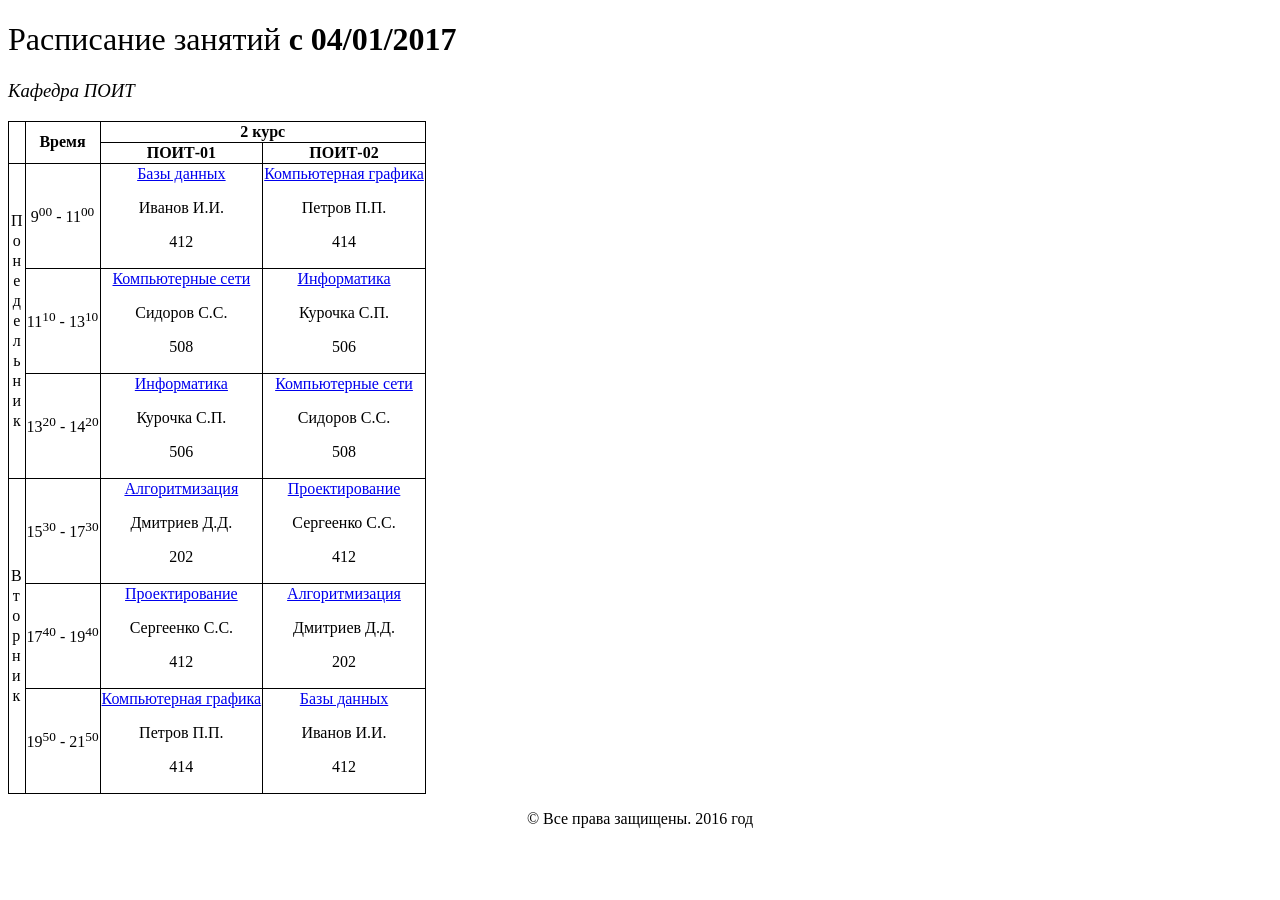
<file: index.html>
<!DOCTYPE html>
<html lang="ru">

<head>
    <meta charset="UTF-8">
    <meta name="viewport" content="width=device-width, initial-scale=1.0">
    <title>БГУИР - Расписание занятий с 04/01/2017</title>
    <link rel="stylesheet" href="style.css">
</head>

<body>
    <h1>Расписание занятий <strong>с 04/01/2017</strong></h1>
    <h3 class="normal-heading">Кафедра ПОИТ</h3>

    <table>

        <tr>
            <th rowspan="2"></th>
            <th rowspan="2">Время</th>
            <th colspan="2">2 курс</th>
        </tr>
        <tr>
            <th>ПОИТ-01</th>
            <th>ПОИТ-02</th>
        </tr>


        <tr>
            <td rowspan="3">
                <table>
                    <tr>
                        <td>П</td>
                    </tr>
                    <tr>
                        <td>о</td>
                    </tr>
                    <tr>
                        <td>н</td>
                    </tr>
                    <tr>
                        <td>е</td>
                    </tr>
                    <tr>
                        <td>д</td>
                    </tr>
                    <tr>
                        <td>е</td>
                    </tr>
                    <tr>
                        <td>л</td>
                    </tr>
                    <tr>
                        <td>ь</td>
                    </tr>
                    <tr>
                        <td>н</td>
                    </tr>
                    <tr>
                        <td>и</td>
                    </tr>
                    <tr>
                        <td>к</td>
                    </tr>
                </table>
            </td>
            <td>9<sup>00</sup> - 11<sup>00</sup></td>
            <td class="lesson"><a href="lectures.html#databases">Базы данных</a>
                <p>
                    Иванов И.И.
                </p>
                <p>
                    412
                </p>
            </td>
            <td class="lesson"><a href="lectures.html#graphics">Компьютерная графика</a>
                <p>
                    Петров П.П.
                </p>
                <p>
                    414
                </p>
            </td>
        </tr>


        <tr>
            <td>11<sup>10</sup> - 13<sup>10</sup></td>
            <td><a href="lectures.html#networks">Компьютерные сети</a>
                <p>
                    Сидоров С.С.
                </p>
                <p>
                    508
                </p>
            </td>
            <td><a href="lectures.html#informatics">Информатика</a>
                <p>
                    Курочка С.П.
                </p>
                <p>
                    506
                </p>
            </td>
        </tr>
        <tr>
            <td>13<sup>20</sup> - 14<sup>20</sup></td>
            <td><a href="lectures.html#informatics">Информатика</a>
                <p>
                    Курочка С.П.
                </p>
                <p>
                    506
                </p>
            </td>
            <td><a href="lectures.html#networks">Компьютерные сети</a>
                <p>
                    Сидоров С.С.
                </p>
                <p>
                    508
                </p>
            </td>
        </tr>

        <tr>
            <td rowspan="3">
                <table>
                    <tr>
                        <td>В</td>
                    </tr>
                    <tr>
                        <td>т</td>
                    </tr>
                    <tr>
                        <td>о</td>
                    </tr>
                    <tr>
                        <td>р</td>
                    </tr>
                    <tr>
                        <td>н</td>
                    </tr>
                    <tr>
                        <td>и</td>
                    </tr>
                    <tr>
                        <td>к</td>
                    </tr>
                </table>
            </td>
            <td>15<sup>30</sup> - 17<sup>30</sup></td>
            <td class="lesson"><a href="lectures.html#algorithms">Алгоритмизация</a>
                <p>
                    Дмитриев Д.Д.
                </p>
                <p>
                    202
                </p>
            </td>
            <td class="lesson"><a href="lectures.html#design">Проектирование</a>
                <p>
                    Сергеенко С.С.
                </p>
                <p>
                    412
                </p>
            </td>
        </tr>


        <tr>
            <td>17<sup>40</sup> - 19<sup>40</sup></td>
            <td><a href="lectures.html#design">Проектирование</a>
                <p>
                    Сергеенко С.С.
                </p>
                <p>
                    412
                </p>
            </td>
            <td><a href="lectures.html#algorithms">Алгоритмизация</a>
                <p>
                    Дмитриев Д.Д.
                </p>
                <p>
                    202
                </p>
            </td>
        </tr>
        <tr>
            <td>19<sup>50</sup> - 21<sup>50</sup></td>
            <td><a href="lectures.html#graphics">Компьютерная графика</a>
                <p>
                    Петров П.П.
                </p>
                <p>
                    414
                </p>
            </td>
            <td><a href="lectures.html#databases">Базы данных</a>
                <p>
                    Иванов И.И.
                </p>
                <p>
                    412
                </p>
            </td>
        </tr>
    </table>

    <footer>
        <p>&copy; Все права защищены. 2016 год</p>
    </footer>
</body>

</html>
</file>
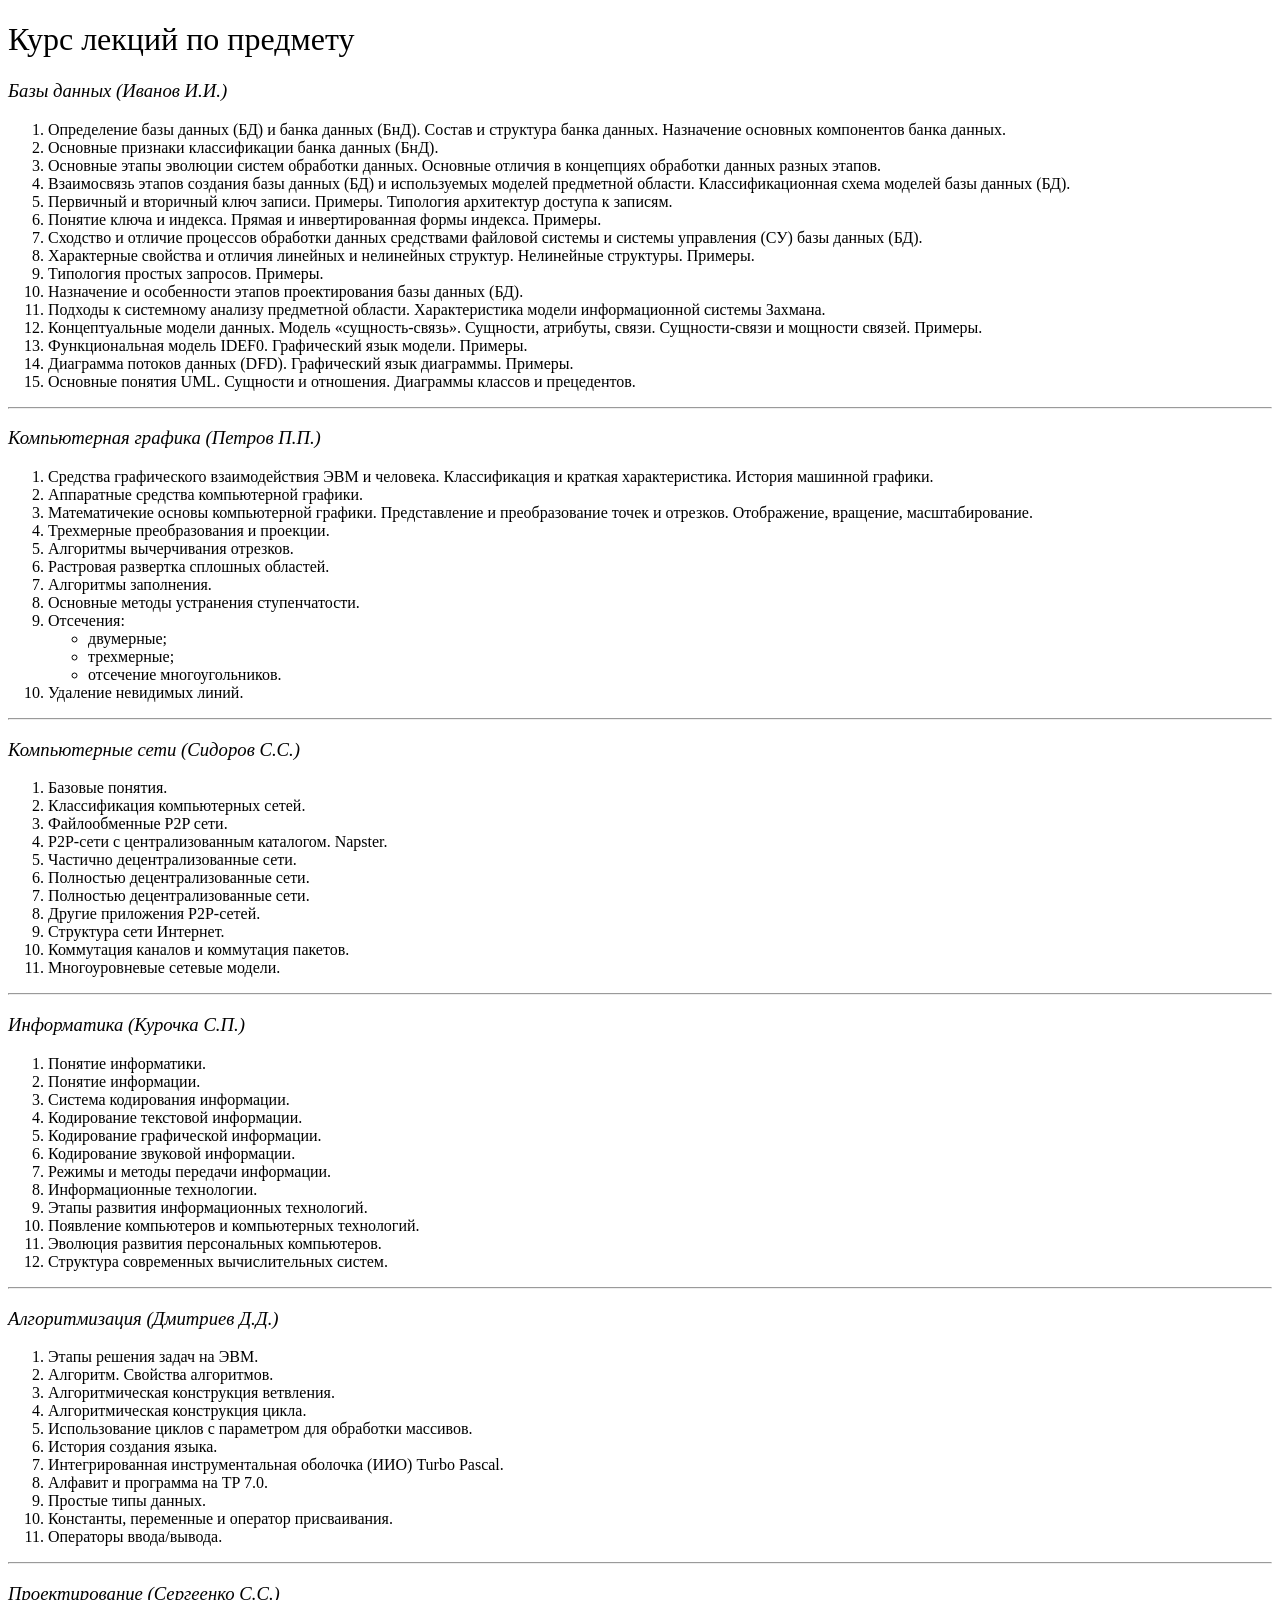
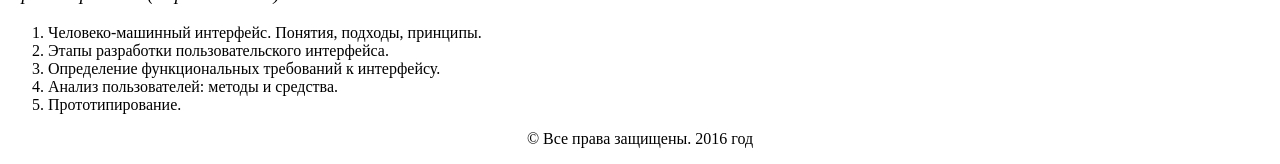
<file: lectures.html>
<!DOCTYPE html>
<html lang="ru">

<head>
    <meta charset="UTF-8">
    <meta name="viewport" content="width=device-width, initial-scale=1.0">
    <title>БГУИР - Курс лекций</title>
    <link rel="stylesheet" href="style.css">
</head>

<body>
    <h1>Курс лекций по предмету</h1>

    <h3 id="databases">Базы данных (Иванов И.И.)</h3>
    <ol>
        <li>Определение базы данных (БД) и банка данных (БнД). Состав и структура банка данных. Назначение основных
            компонентов банка данных.</li>
        <li>Основные признаки классификации банка данных (БнД).</li>
        <li>Основные этапы эволюции систем обработки данных. Основные отличия в концепциях обработки данных разных
            этапов.</li>
        <li>Взаимосвязь этапов создания базы данных (БД) и используемых моделей предметной области. Классификационная
            схема моделей базы данных (БД).</li>
        <li>Первичный и вторичный ключ записи. Примеры. Типология архитектур доступа к записям.</li>
        <li>Понятие ключа и индекса. Прямая и инвертированная формы индекса. Примеры.</li>
        <li>Сходство и отличие процессов обработки данных средствами файловой системы и системы управления (СУ) базы
            данных (БД).</li>
        <li>Характерные свойства и отличия линейных и нелинейных структур. Нелинейные структуры. Примеры.</li>
        <li>Типология простых запросов. Примеры.</li>
        <li>Назначение и особенности этапов проектирования базы данных (БД).</li>
        <li>Подходы к системному анализу предметной области. Характеристика модели информационной системы Захмана.</li>
        <li>Концептуальные модели данных. Модель «сущность-связь». Сущности, атрибуты, связи. Сущности-связи и мощности
            связей. Примеры.</li>
        <li>Функциональная модель IDEF0. Графический язык модели. Примеры.</li>
        <li>Диаграмма потоков данных (DFD). Графический язык диаграммы. Примеры.</li>
        <li>Основные понятия UML. Сущности и отношения. Диаграммы классов и прецедентов.</li>
    </ol>

    <hr>

    <h3 id="graphics">Компьютерная графика (Петров П.П.)</h3>
    <ol>
        <li>Средства графического взаимодействия ЭВМ и человека. Классификация и краткая характеристика. История
            машинной графики.</li>
        <li>Аппаратные средства компьютерной графики.</li>
        <li>Математичекие основы компьютерной графики. Представление и преобразование точек и отрезков. Отображение,
            вращение, масштабирование.</li>
        <li>Трехмерные преобразования и проекции.</li>
        <li>Алгоритмы вычерчивания отрезков.</li>
        <li>Растровая развертка сплошных областей.</li>
        <li>Алгоритмы заполнения.</li>
        <li>Основные методы устранения ступенчатости.</li>
        <li>Отсечения:
            <ul>
                <li>двумерные;</li>
                <li>трехмерные;</li>
                <li>отсечение многоугольников.</li>
            </ul>
        </li>
        <li>Удаление невидимых линий.</li>
    </ol>

    <hr>

    <h3 id="networks">Компьютерные сети (Сидоров С.С.)</h3>
    <ol>
        <li>Базовые понятия.</li>
        <li>Классификация компьютерных сетей.</li>
        <li>Файлообменные P2P сети.</li>
        <li>P2P-сети с централизованным каталогом. Napster.</li>
        <li>Частично децентрализованные сети.</li>
        <li>Полностью децентрализованные сети.</li>
        <li>Полностью децентрализованные сети.</li>
        <li>Другие приложения P2P-сетей.</li>
        <li>Структура сети Интернет.</li>
        <li>Коммутация каналов и коммутация пакетов.</li>
        <li>Многоуровневые сетевые модели.</li>
    </ol>

    <hr>

    <h3 id="informatics">Информатика (Курочка С.П.)</h3>
    <ol>
        <li>Понятие информатики.</li>
        <li>Понятие информации.</li>
        <li>Система кодирования информации.</li>
        <li>Кодирование текстовой информации.</li>
        <li>Кодирование графической информации.</li>
        <li>Кодирование звуковой информации.</li>
        <li>Режимы и методы передачи информации.</li>
        <li>Информационные технологии.</li>
        <li>Этапы развития информационных технологий.</li>
        <li>Появление компьютеров и компьютерных технологий.</li>
        <li>Эволюция развития персональных компьютеров.</li>
        <li>Структура современных вычислительных систем.</li>
    </ol>

    <hr>

    <h3 id="algorithms">Алгоритмизация (Дмитриев Д.Д.)</h3>
    <ol>
        <li>Этапы решения задач на ЭВМ.</li>
        <li>Алгоритм. Свойства алгоритмов.</li>
        <li>Алгоритмическая конструкция ветвления.</li>
        <li>Алгоритмическая конструкция цикла.</li>
        <li>Использование циклов с параметром для обработки массивов.</li>
        <li>История создания языка.</li>
        <li>Интегрированная инструментальная оболочка (ИИО) Turbo Pascal.</li>
        <li>Алфавит и программа на TP 7.0.</li>
        <li>Простые типы данных.</li>
        <li>Константы, переменные и оператор присваивания.</li>
        <li>Операторы ввода/вывода.</li>
    </ol>

    <hr>

    <h3 id="design">Проектирование (Сергеенко С.С.)</h3>
    <ol>
        <li>Человеко-машинный интерфейс. Понятия, подходы, принципы.</li>
        <li>Этапы разработки пользовательского интерфейса.</li>
        <li>Определение функциональных требований к интерфейсу.</li>
        <li>Анализ пользователей: методы и средства.</li>
        <li>Прототипирование.</li>
    </ol>


    <footer>
        <p>&copy; Все права защищены. 2016 год</p>
    </footer>
</body>

</html>
</file>
<file: style.css>
table,
td,
th {
    border: 1px solid black;
    text-align: center;
}

table {
    border-collapse: collapse;
}

footer {
    text-align: center;
}

td table,
td table td {
    border: none;
}

h1 {
    font-weight: normal;
}

h3 {
    font-weight: normal;
    font-style: italic;
}
</file>
